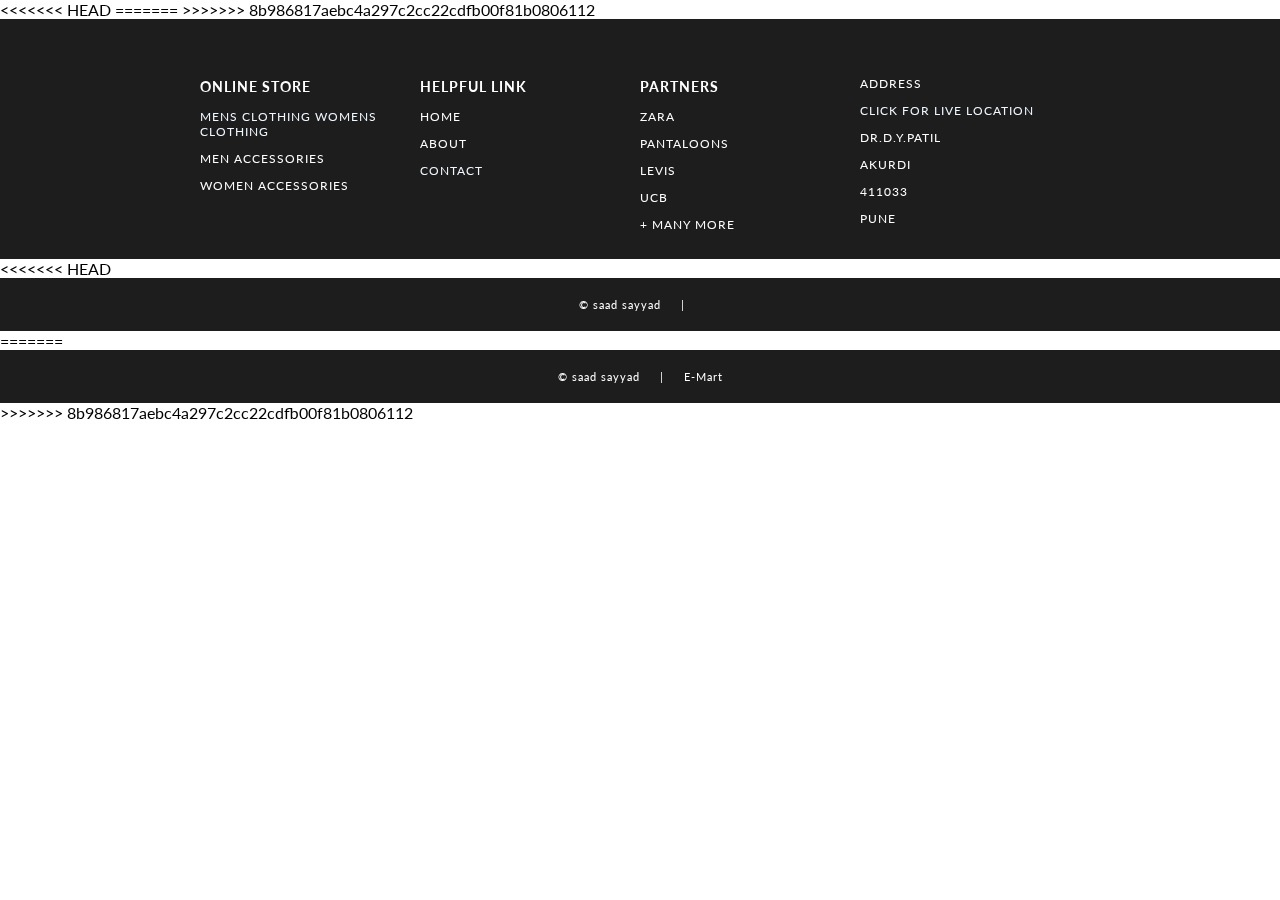
<file: footer.html>
<!DOCTYPE html>
<html lang="en">
<head>
    <meta charset="UTF-8">
    <meta name="viewport" content="width=device-width, initial-scale=1.0">
    <meta http-equiv="X-UA-Compatible" content="ie=edge">
<<<<<<< HEAD
    <title> E-mart </title>
=======
    <title> E-Mart </title>
>>>>>>> 8b986817aebc4a297c2cc22cdfb00f81b0806112
    <!-- EXTERNAL LINKS -->
    <link href="https://fonts.googleapis.com/css?family=Source+Sans+Pro:300,400" rel="stylesheet">
    <link href="https://fonts.googleapis.com/css?family=Lato&display=swap" rel="stylesheet">
    <link rel="stylesheet" href="css/footer.css">
</head>

<body>
    <footer>
        <section>    
            <div id="containerFooter">
                
                <div id="webFooter">
                    <h3> online store </h3>
                    <a href="#containerClothing">Mens Clothing</a>
                    <a href="#containerClothing">Womens Clothing</a>
                    <p> men accessories </p>
                    <p> women accessories </p>
                </div>
                <div id="webFooter">
                    <h3> helpful link </h3>
                    <p> home </p>
                    <p> about </p>
                    <a href="Contact-Us-Page-Design/Contact.html" >Contact</a>
                    
                </div>
                <div id="webFooter">
                    <h3> partners </h3>
                    <p> zara </p>
                    <p> pantaloons </p>
                    <p> levis </p>
                    <p> ucb </p>
                    <p> + many more </p>
                </div>
                <div id="webFooter">
                    <p> Address </p>
                    <a href="https://goo.gl/maps/bXNrv1mT85MAd9Rz6"> Click for live location</a>
                    <p> Dr.D.Y.Patil</p>
                    <p> Akurdi </p>
                    <p> 411033 </p>
                    <p> Pune </p>
                </div>
            </div>
<<<<<<< HEAD
            <div id="credit"><a href="https://github.com/MD-Saaad"> © saad sayyad</a> &nbsp&nbsp&nbsp | &nbsp&nbsp&nbsp <a href="#" target="_blank"> </a></div>
=======
            <div id="credit"><a href="https://github.com/MD-Saaad"> © saad sayyad</a> &nbsp&nbsp&nbsp | &nbsp&nbsp&nbsp <a href="#" target="_blank"> E-Mart </a></div>
>>>>>>> 8b986817aebc4a297c2cc22cdfb00f81b0806112
        </section>

    </footer>

</body>
</html>
</file>
<file: css/footer.css>
body
{
    margin: 0;
    font-family: 'Lato', sans-serif;
}

#containerFooter
{
    width: 100%;
    background-color: rgb(29, 29, 29);
    color: white;
    letter-spacing: 1px;
    display: grid;
    grid-template-columns: repeat(4, 1fr);
    text-transform: uppercase;
    font-size: 15px;
    padding: 15px 300px;
    box-sizing: border-box;
}
#containerFooter h3:hover, #containerFooter p:hover
{
    color: lightslategray;
    cursor: pointer;
}
#webFooter
{
    padding-top: 30px;
    font-size: 12px;
}

#webFooter a
{
    color: aliceblue;
    text-decoration: none;
    
}

#webFooter a:hover
{
    color: lightslategray;
    cursor: pointer;
}
#credit 
{
    width: 100%;
    margin: auto;
    padding: 20px 0;
    text-align: center;
    background-color: rgb(29, 29, 29);
    color: white;
    font-size: 11px;
    letter-spacing: 1px;
}

#credit a
{
    color: white;
    text-decoration: none;
    position: relative;
}
#credit a::after
{
content: "";
background: white;
mix-blend-mode: exclusion;
width: calc(100% + 18px);
height: 0;
position: absolute;
bottom: -4px;
left: -10px;
transition: all .3s cubic-bezier(0.445, 0.05, 0.55, 0.95);
}
#credit a:hover::after
{
    height: calc(100% + 8px)
}

/* ----------------------------- MEDIA QUERY --------------------------- */

@media(max-width: 1350px)
{
    #containerFooter
    {
        padding: 15px 200px;
    }
}
@media(max-width: 1166px)
{
    #containerFooter
    {
        padding: 15px 100px;
    }
}
@media(max-width: 950px)
{
    #containerFooter
    {
        padding: 15px 50px;
    }
}
@media(max-width: 850px)
{
    #containerFooter
    {
        font-size: 13px;
    }
    #webFooter
    {
        font-size: 10px;
    }
}
@media(max-width: 750px)
{
    #containerFooter
    {
        display: grid;
        grid-template-columns: 1fr 1fr;
        padding: 15px 100px;
    }
    #webFooter
    {
        padding: 15px 20px;
    }
}
@media(max-width: 540px)
{
    #containerFooter
    {
        padding: 0 25px;
    }
}
</file>
